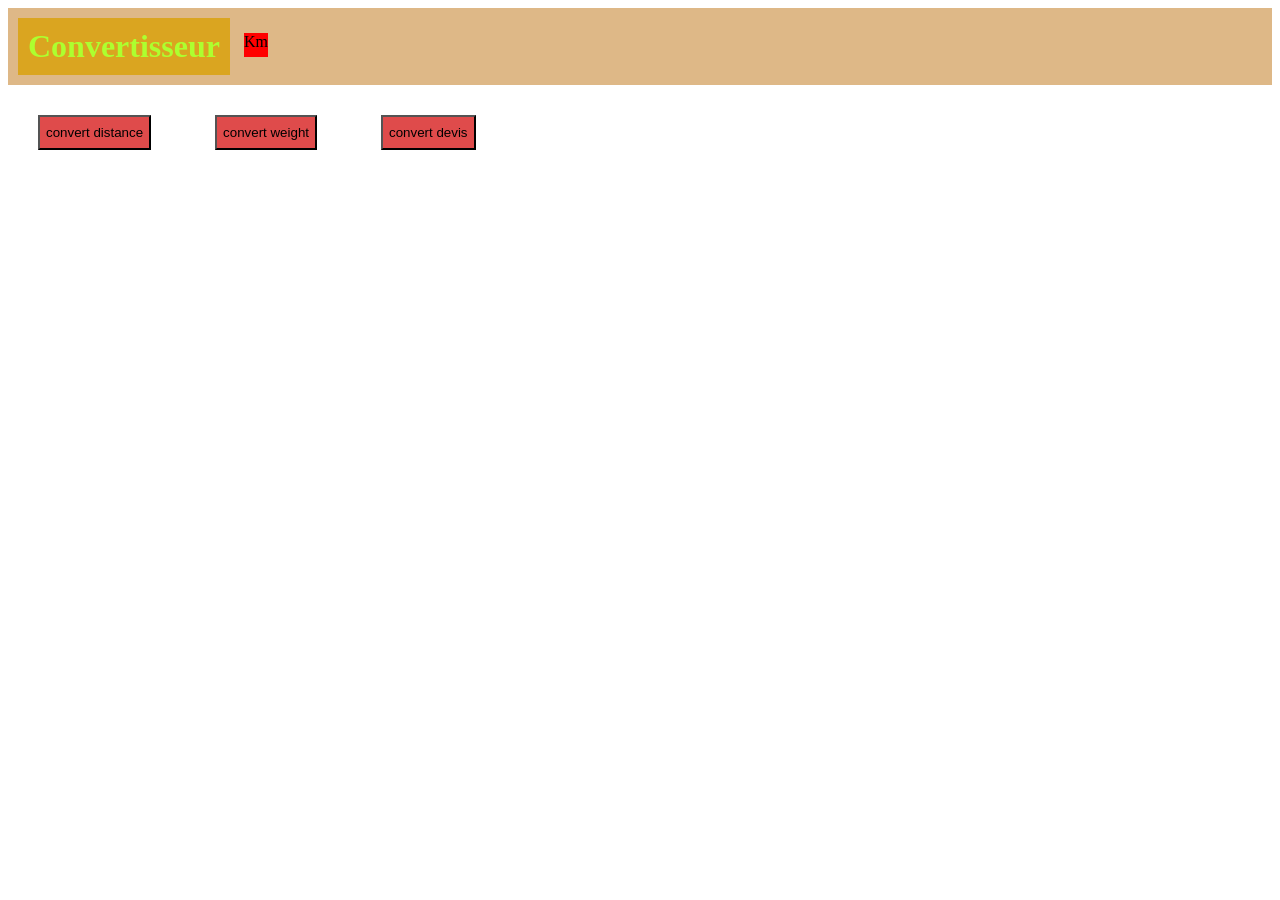
<file: Desktop/convertisseur/index.html>
<!DOCTYPE html>
<html lang="en">
<head>
    <meta charset="UTF-8">
    <meta name="viewport" content="width=device-width, initial-scale=1.0">
    <meta http-equiv="X-UA-Compatible" content="ie=edge">
    <title>Document</title>
    <link rel="stylesheet" href="css/convert.css">
</head>
<body>
    
    <div class="container" onmousemove="myMouse(event)" onmouseout="clearCoor()">
    <h1>Convertisseur</h1>
    <div class="headdiv">
        <div class="face">Km</div>
        <div class="back">mg</div>
    </div>
    
    
</div>

<button  onclick="myDistanceBlock()">convert distance</button>
<button  onclick="myWeightBlock()">convert weight</button>
<button  onclick="myDevisBlock()">convert devis</button>
<!-- convettiDevise -->

<div class="alll">
<div class="Devise" id="Devise">
<input onkeyup="myConvert()" class="entrer" type="text" id="entrer" onmousemove="myMouse(event)" onmouseout="clearCoor()" onkeyup="myOnkey()">

    <div class="parent">
        <label class="label">From</label>
        
            <div class="sel">
                <select class="sel" id="id_from">
                    <option value="euro">euro</option>
                    <option value="Dollars">Dollars</option>
                    <option value="CAD">CAD</option>
                </select class="sel">
                 
            </div>
            <label class="label">to</label>
            <div class="sel">
               
                        <select class="sel" id="id_to">
                            <option value="Dollars">Dollars</option>
                            <option value="euro">euro</option>
                            <option value="CAD">CAD</option>
                        </select>
                    
            </div>
        </div>  
          
   
    <textarea id="message" ></textarea>
   
</div>
</div>
<!-- convettiDevise -->

<!-- convertToDistance -->

<div class="alll">
<div class="Distance" id="Distance">
    <input onkeyup="myDistance()" class="entrer" id="up" type="text" >
        <div class="Devis">
            <label class="label">From</label>
            
                <div class="sel">
                    <select class="sel" id="id_fromDistance" >
                        <option value="km">km</option>
                        <option value="m">m</option>
                        <option value="cm">cm</option>
                        <option value="mm">mm</option>
                        
                    </select class="sel">
                     
                </div>
                <label class="label">to</label>
                <div class="sel">
                   
                            <select class="sel" id="id_toDistance">
                        <option value="km">km</option>
                        <option value="m">m</option>
                        <option value="cm">cm</option>
                        <option value="mm">mm</option>
                            </select>
                        
                </div>
            </div>    
       
    <textarea id="messageDistance" ></textarea>
       
    </div>
    </div>
    <!-- convertToDistance -->

    <!-- convertToWeight -->

    <div class="alll">
    <div class="Weight" id="Weight">
        <input onkeyup="myWeight()" id="entrerWeight" class="entrer" type="text">
            <div class="Devis">
                <label class="label">From</label>
                
                    <div class="sel">
                        <select class="sel" id="id_fromWeight" >
                            <option value="t">tonne</option>
                            <option value="kg">kg</option>
                            <option value="g">gramme</option>
                            <option value="mg">mg</option>
                        </select class="sel">
                         
                    </div>
                    <label class="label">to</label>
                    <div class="sel">
                       
                                <select class="sel" id="id_toWeight" >
                            <option value="t">tonne</option>
                            <option value="kg">kg</option>
                            <option value="g">gramme</option>
                            <option value="mg">mg</option>
                                </select>
                            
                    </div>
                </div>    
           
            <textarea id="messageWeight" ></textarea>
           
        </div>
    </div>
    <!-- convertToWeight -->
    <script src="js/convert.js"></script>
</body>
</html>
</file>
<file: Desktop/convertisseur/css/convert.css>
*{
    box-sizing: border-box;
    -webkit-box-sizing: border-box;
    
}
body {
perspective: 500px;
}
.container {
    background-color:burlywood;
}
h1 {
    color:greenyellow;
    background-color:goldenrod;
    display: inline-block;
    padding:10px;
    margin:10px;
    -webkit-animation: mymove 5s infinite; 
  animation: mymove .70s infinite;
    
}
@-webkit-keyframes mymove {
    from { background-color:goldenrod;}
   
    to {background-color: blue;}
    from { color:rgb(250, 250, 250);}
   
    to {color: rgb(255, 0, 242);}
  }
.headdiv {
    display:inline-block;
    background-color:red;
    padding:12px;
    position:relative;
    text-align:center;
    transition: all .54s ease-in-out;
    transform-style:preserve-3d; 
    
}
.headdiv:hover {transform: rotateY(180deg)}
.headdiv >div {
    position:absolute;
    left:0;
    top:0;
}
.face {
z-index: 2;
background-color:red;
backface-visibility: hidden;

}
.back {
z-index: 1;
background-color:red;
transform:rotateY(180deg);
backface-visibility: hidden;
}
button {
    height: 35px;
    background-color:rgb(223, 75, 75);
    margin-left:20px;
    margin:30px;
}
button:hover {
    background-color:rgb(75, 223, 82);
    
}


.entrer{
    padding:10px;
    margin-top: 12px;
    margin-bottom:10px;
    background-color: rgb(180, 240, 180);
    height:35px;
    width: 79px;
}

textarea{
    padding:10px;
    margin-top:30px;
    background-color:white;
    width: 258px;
    
}
.sel{
    display:inline-block;
    margin:10px;
    background:rgb(227, 240, 180);
    width: 60px;
    color:rgb(0, 17, 255);
}
.id_to {
    background-color:red;
}
.Distance   {
    display:none;
    
}
.Weight {
    display:none;
}
.Devise{
    display:none;
}
.alll{
    background-color:rgb(227, 240, 180);
    width: 263px;
}
</file>
